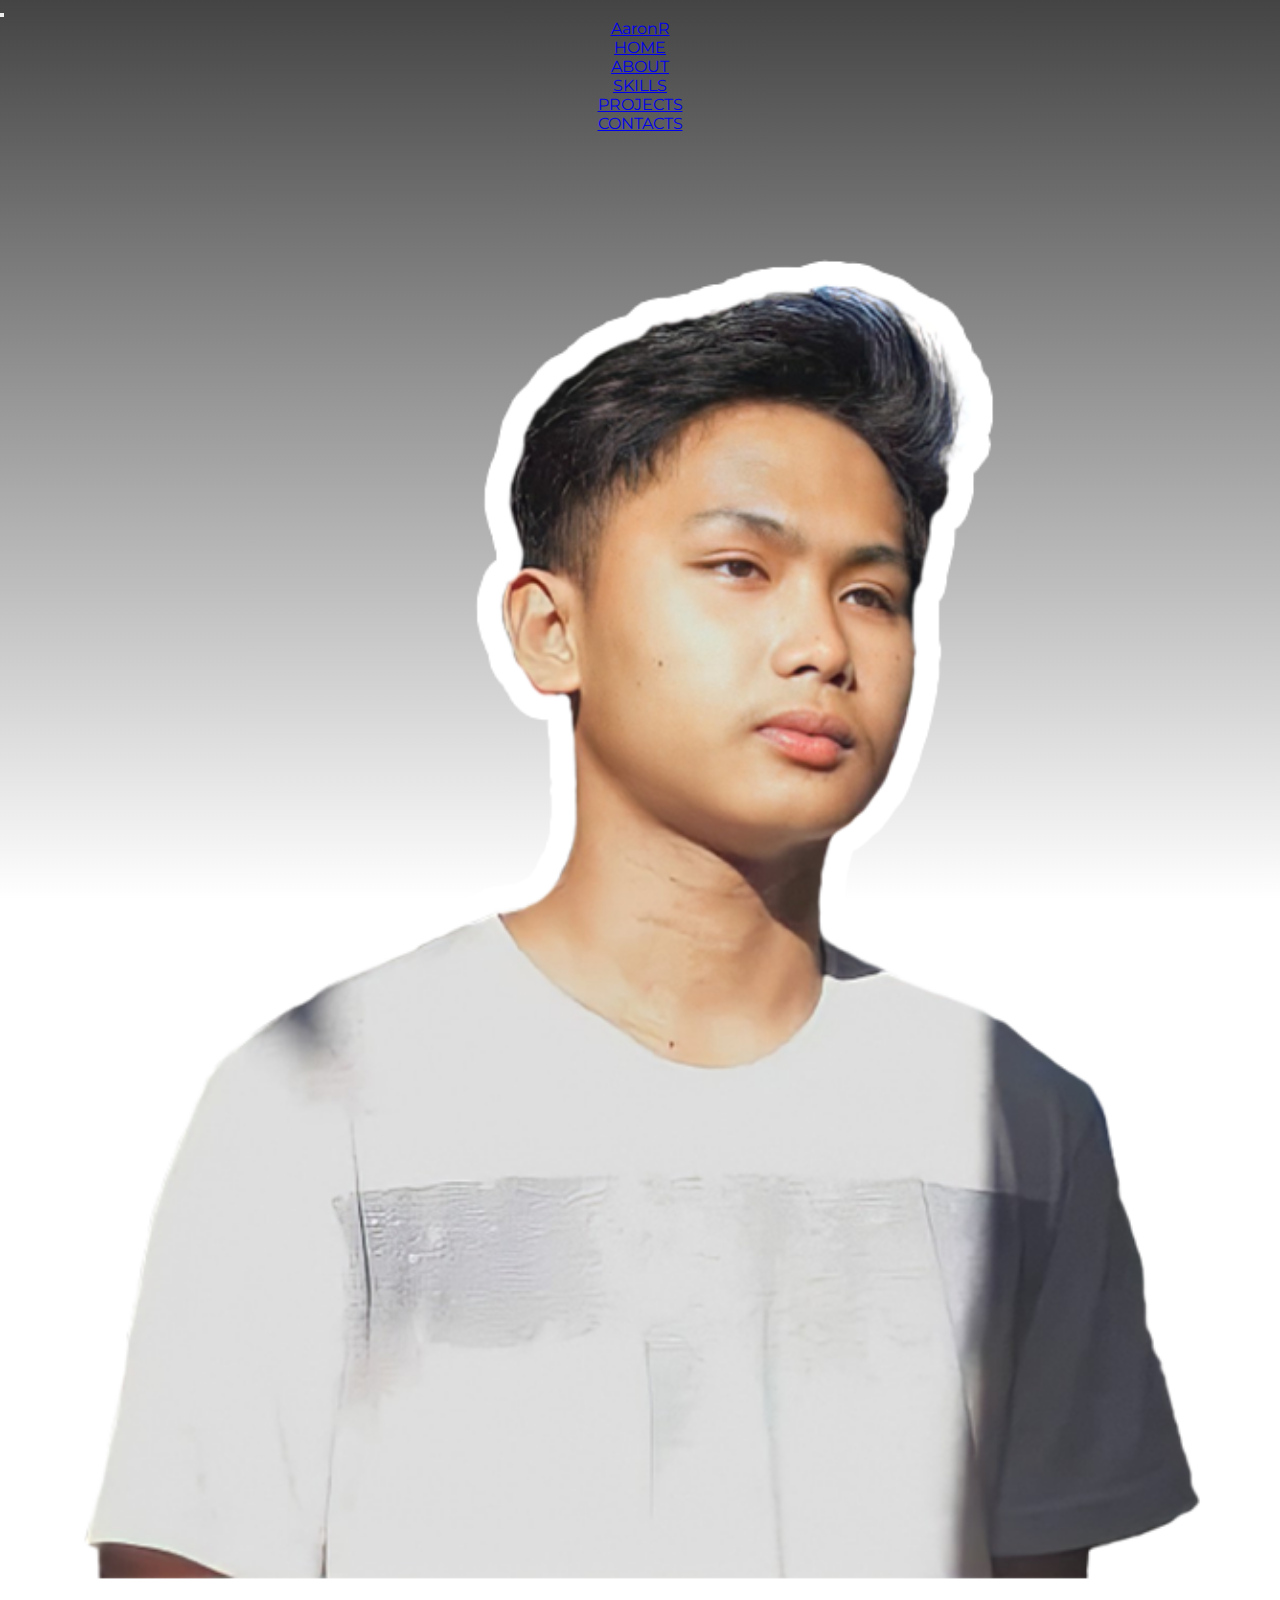
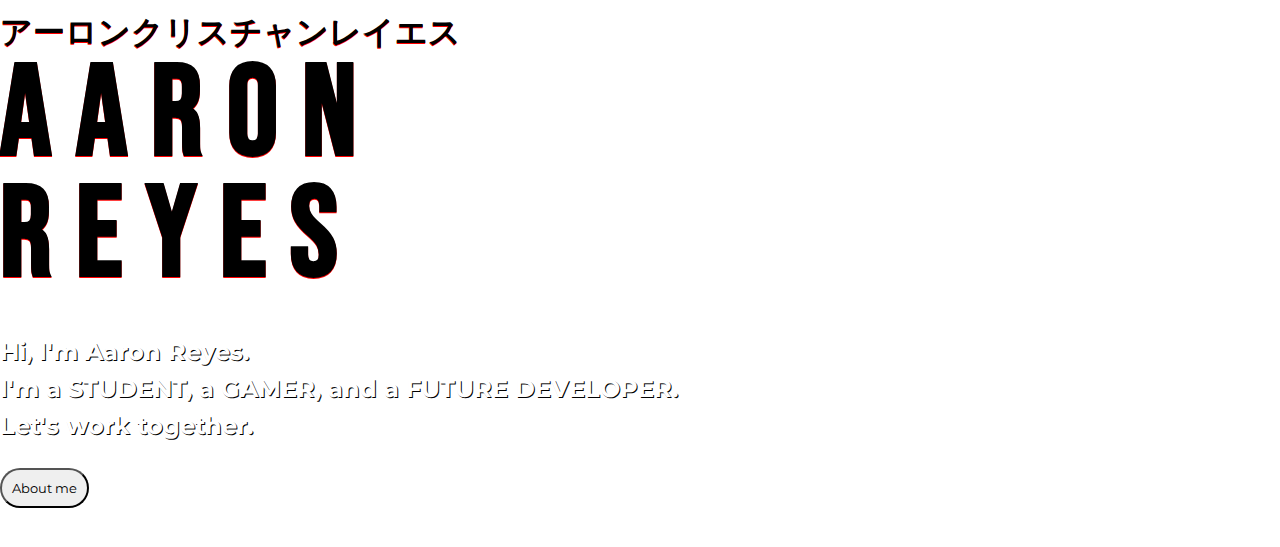
<file: index.html>
<!DOCTYPE html>
<html lang="en">
<head>
    <meta charset="UTF-8">
    <meta http-equiv="X-UA-Compatible" content="IE=edge">
    <meta name="viewport" content="width=device-width, initial-scale=1.0">
    <link rel="stylesheet" href="style.css">
    <link href="https://fonts.googleapis.com/css2?family=Bebas+Neue&family=Montserrat&display=swap" rel="stylesheet">
    <link rel="icon" type="image/png" href="./image/Icon.png">
    <link href="https://cdn.jsdelivr.net/npm/bootstrap@5.1.3/dist/css/bootstrap.min.css" rel="stylesheet" integrity="sha384-1BmE4kWBq78iYhFldvKuhfTAU6auU8tT94WrHftjDbrCEXSU1oBoqyl2QvZ6jIW3" crossorigin="anonymous">
    <link rel="stylesheet" href="https://pro.fontawesome.com/releases/v5.10.0/css/all.css" integrity="sha384-AYmEC3Yw5cVb3ZcuHtOA93w35dYTsvhLPVnYs9eStHfGJvOvKxVfELGroGkvsg+p" crossorigin="anonymous"/>
    <title>AaronR</title>
</head>
<body class="homebody">
    <nav class="navbar navbar-expand-lg navbar-dark " style="background: transparent;">
        <div class="container-fluid">
          <button class="navbar-toggler" type="button" data-bs-toggle="collapse" data-bs-target="#navbarTogglerDemo01" aria-controls="navbarTogglerDemo01" aria-expanded="false" aria-label="Toggle navigation">
            <span class="navbar-toggler-icon"></span>
          </button>
          <div class="collapse navbar-collapse" id="navbarTogglerDemo01">
            <a class="navbar-brand" href="#">AaronR</a>
            <ul class="navbar-nav me-auto mb-2 mb-lg-0">
              <li class="nav-item">
                <a class="nav-link active" aria-current="page" href="./index.html">HOME</a>
              </li>
              <li class="nav-item">
                <a class="nav-link" href="./aboutme.html">ABOUT</a>
              </li>
              <li class="nav-item">
                <a class="nav-link" href="./skills.html">SKILLS</a>
              </li>
              <li class="nav-item">
                <a class="nav-link" href="./projects.html">PROJECTS</a>
              </li>
              <li class="nav-item">
                <a class="nav-link" href="./contactme.html">CONTACTS</a>
              </li>
            </ul>
          </div>
        </div>
      </nav>

  <!-- Page content -->
  <div class="container" id="homepage">
    <div class="row">
          <div class="col-lg-6" id="homepage-picture">
              <img src="./image/Me.png" alt="me" class="img img-fluid">
          </div>

          <div class="col-lg-6" id="homepage-contents">
              <h1 class="jap">アーロンクリスチャンレイエス</h1>
              <h1 class="name">AARON<br>REYES</h1>
              <br>
              <h2>Hi, I'm <span class="a">Aaron Reyes</span>.</h2>
              <h2>I'm a <span class="b"> STUDENT, a GAMER, and a FUTURE DEVELOPER.</span></h2>
              <h2>Let's <span class="c">work together</span>.</h2>
              <a href="./aboutme.html"><button type="button" class="btn btn-outline-dark">About me</button></a>
              
              <div class="socmed">
                  <a href="https://github.com/reyesaaron" target="_blank"><i class="fab fa-discord fa-3x"></i></a>
                  <a href="mailto: theaaronreyes02@gmail.com"><i class="fab fa-google fa-3x"></i></a>
                  <a href="https://www.facebook.com/AaronReyesx/" target="_blank"><i class="fab fa-facebook fa-3x"></i></a>
                  <a href="https://www.instagram.com/aaronreyesxz/" target="_blank"><i class="fab fa-instagram fa-3x"></i></a>
                  <a href="https://twitter.com/Aaronreyesxz" target="_blank"><i class="fab fa-twitter fa-3x"></i></a> 
              </div>
          </div>
    </div>
  </div>


  <script src="https://cdn.jsdelivr.net/npm/bootstrap@5.1.3/dist/js/bootstrap.bundle.min.js" integrity="sha384-ka7Sk0Gln4gmtz2MlQnikT1wXgYsOg+OMhuP+IlRH9sENBO0LRn5q+8nbTov4+1p" crossorigin="anonymous"></script>
</body>
</html>
</file>
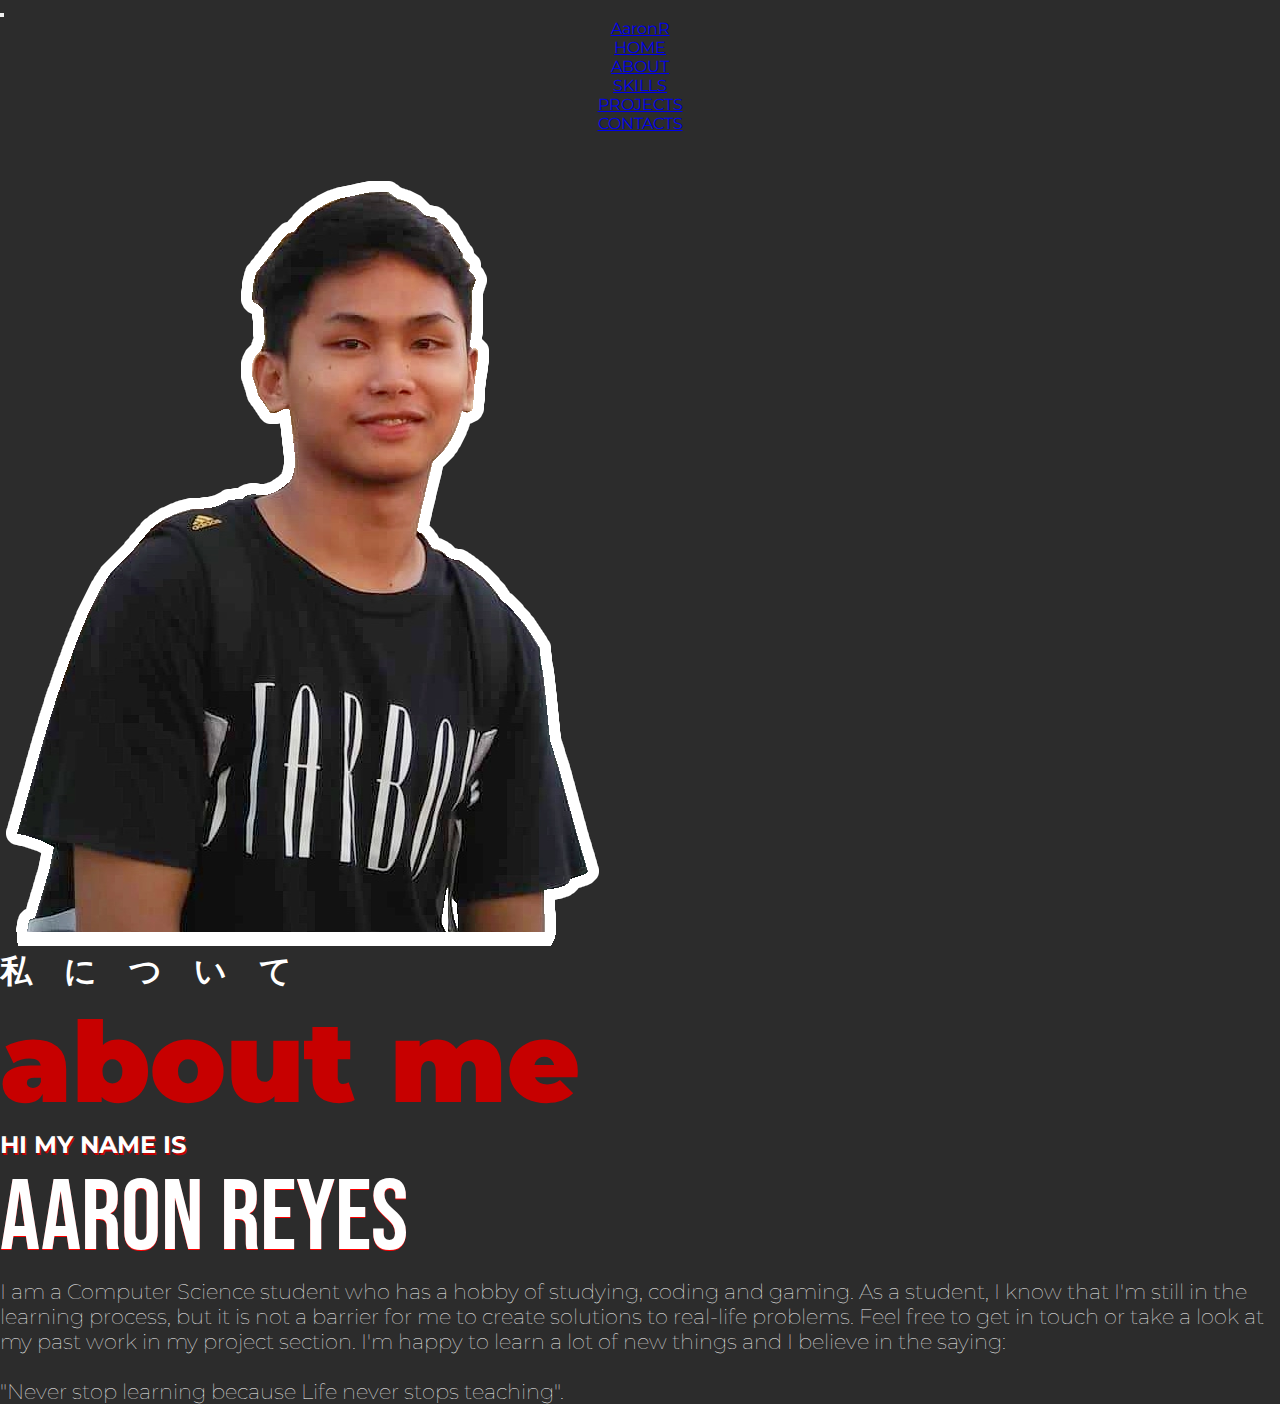
<file: aboutme.html>
<!DOCTYPE html>
<html lang="en">
<head>
    <meta charset="UTF-8">
    <meta http-equiv="X-UA-Compatible" content="IE=edge">
    <meta name="viewport" content="width=device-width, initial-scale=1.0">
    <link rel="stylesheet" href="style.css">
    <link href="https://fonts.googleapis.com/css2?family=Bebas+Neue&family=BioRhyme&family=Montserrat:wght@400;900&display=swap" rel="stylesheet">
    <link rel="icon" type="image/png" href="./image/Icon.png">
    <link href="https://cdn.jsdelivr.net/npm/bootstrap@5.1.3/dist/css/bootstrap.min.css" rel="stylesheet" integrity="sha384-1BmE4kWBq78iYhFldvKuhfTAU6auU8tT94WrHftjDbrCEXSU1oBoqyl2QvZ6jIW3" crossorigin="anonymous">
    <link rel="stylesheet" href="https://pro.fontawesome.com/releases/v5.10.0/css/all.css" integrity="sha384-AYmEC3Yw5cVb3ZcuHtOA93w35dYTsvhLPVnYs9eStHfGJvOvKxVfELGroGkvsg+p" crossorigin="anonymous"/>
    <title>AaronR | About Me</title>
</head>
<body class="aboutme-body">
    <nav class="navbar navbar-expand-lg navbar-dark " style="background: transparent;">
        <div class="container-fluid">
          <button class="navbar-toggler" type="button" data-bs-toggle="collapse" data-bs-target="#navbarTogglerDemo01" aria-controls="navbarTogglerDemo01" aria-expanded="false" aria-label="Toggle navigation">
            <span class="navbar-toggler-icon"></span>
          </button>
          <div class="collapse navbar-collapse" id="navbarTogglerDemo01">
            <a class="navbar-brand" href="#">AaronR</a>
            <ul class="navbar-nav me-auto mb-2 mb-lg-0">
              <li class="nav-item">
                <a class="nav-link active" aria-current="page" href="./index.html">HOME</a>
              </li>
              <li class="nav-item">
                <a class="nav-link" href="./aboutme.html">ABOUT</a>
              </li>
              <li class="nav-item">
                <a class="nav-link" href="./skills.html">SKILLS</a>
              </li>
              <li class="nav-item">
                <a class="nav-link" href="./projects.html">PROJECTS</a>
              </li>
              <li class="nav-item">
                <a class="nav-link" href="./contactme.html">CONTACTS</a>
              </li>
            </ul>
          </div>
        </div>
      </nav>

      <div class="container" id="aboutmepage">
          <div class="row">
            <div class="col-lg-6" id="aboutme-picture">
                <img src="./image/me2.png" alt="me" class="aboutme-img img-fluid">
            </div>
    
            <div class="col-lg-6" id="aboutme-contents">
                    <h1  class="japaboutme">私について</h1>
                    <h1 id="aboutme-name" class="aboutmespan">about me</h1>
                    <h2>HI MY NAME IS</h2>
                    <h1 class="name">Aaron Reyes</h1>
                    <h3>I am a <span class="aboutmespan">Computer Science student</span> who has a hobby of <span class="aboutmespan">studying</span>, <span class="aboutmespan">coding</span> and <span class="aboutmespan">gaming</span>. As a student, I know that I'm still in the learning process, but it is not a barrier for me to create solutions to real-life problems. 
                        Feel free to get in touch or take a look at my past work in my project section. I'm happy to learn a lot of new things and I believe in the saying: <br><br>
                        <span class="aboutmespan">"Never stop learning because Life never stops teaching".</span></h3>
            </div>
          </div>
      </div>
    
    <script src="https://cdn.jsdelivr.net/npm/bootstrap@5.1.3/dist/js/bootstrap.bundle.min.js" integrity="sha384-ka7Sk0Gln4gmtz2MlQnikT1wXgYsOg+OMhuP+IlRH9sENBO0LRn5q+8nbTov4+1p" crossorigin="anonymous"></script>
</body>
</html>
</file>
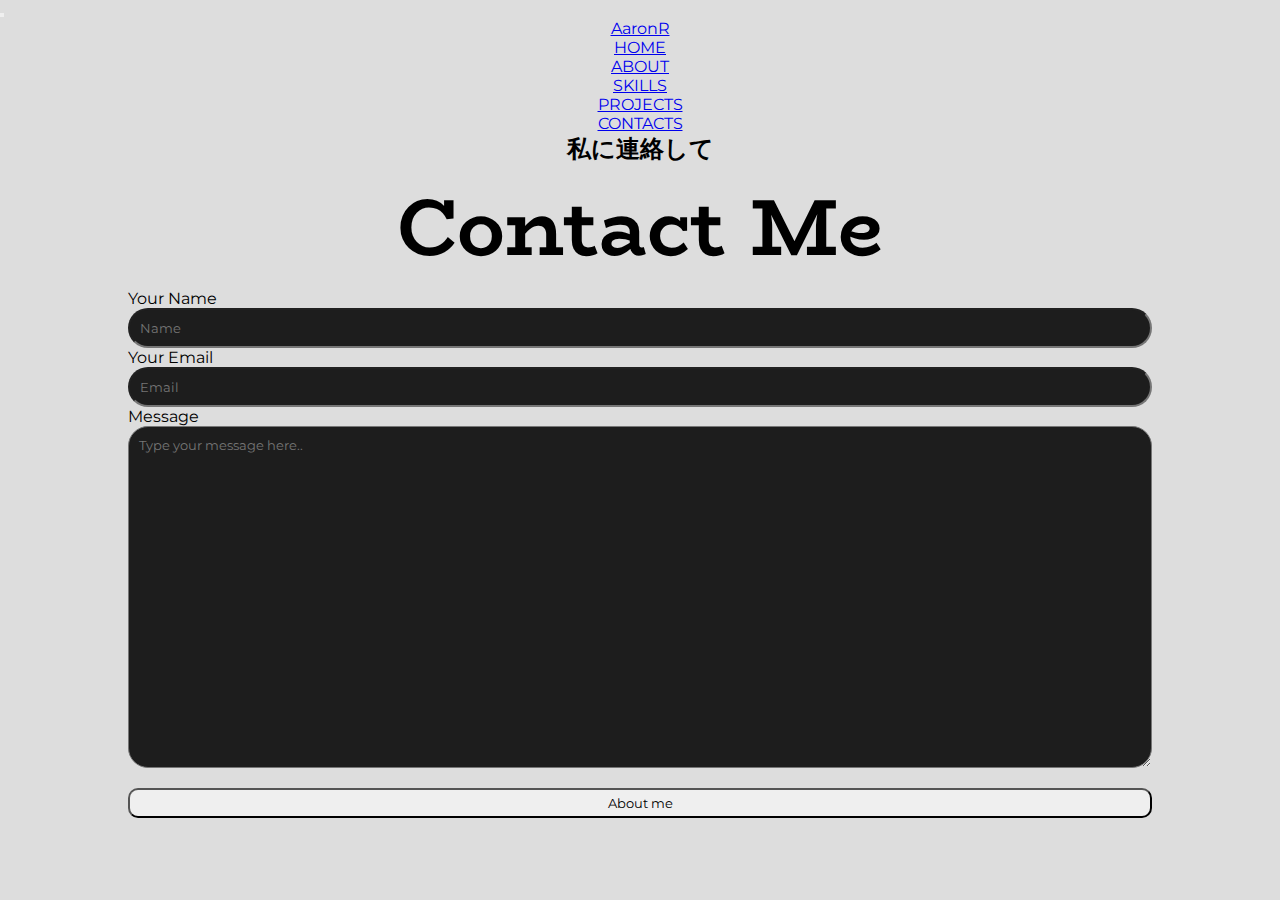
<file: contactme.html>
<!DOCTYPE html>
<html lang="en">
<head>
    <meta charset="UTF-8">
    <meta http-equiv="X-UA-Compatible" content="IE=edge">
    <meta name="viewport" content="width=device-width, initial-scale=1.0">
    <link rel="stylesheet" href="style.css">
    <link href="https://fonts.googleapis.com/css2?family=Bebas+Neue&family=BioRhyme&family=Montserrat:wght@400;900&display=swap" rel="stylesheet">
    <link rel="icon" type="image/png" href="./image/Icon.png">
    <link href="https://cdn.jsdelivr.net/npm/bootstrap@5.1.3/dist/css/bootstrap.min.css" rel="stylesheet" integrity="sha384-1BmE4kWBq78iYhFldvKuhfTAU6auU8tT94WrHftjDbrCEXSU1oBoqyl2QvZ6jIW3" crossorigin="anonymous">
    <link rel="stylesheet" href="https://pro.fontawesome.com/releases/v5.10.0/css/all.css" integrity="sha384-AYmEC3Yw5cVb3ZcuHtOA93w35dYTsvhLPVnYs9eStHfGJvOvKxVfELGroGkvsg+p" crossorigin="anonymous"/>
    <title>AaronR | Contact Me</title>
</head>
<body class="contactsbody">
    <nav class="navbar navbar-expand-lg navbar-light" style="background: transparent;">
        <div class="container-fluid">
          <button class="navbar-toggler" type="button" data-bs-toggle="collapse" data-bs-target="#navbarTogglerDemo01" aria-controls="navbarTogglerDemo01" aria-expanded="false" aria-label="Toggle navigation">
            <span class="navbar-toggler-icon"></span>
          </button>
          <div class="collapse navbar-collapse" id="navbarTogglerDemo01">
            <a class="navbar-brand" href="#">AaronR</a>
            <ul class="navbar-nav me-auto mb-2 mb-lg-0">
              <li class="nav-item">
                <a class="nav-link active" aria-current="page" href="./index.html">HOME</a>
              </li>
              <li class="nav-item">
                <a class="nav-link" href="./aboutme.html">ABOUT</a>
              </li>
              <li class="nav-item">
                <a class="nav-link" href="./skills.html">SKILLS</a>
              </li>
              <li class="nav-item">
                <a class="nav-link" href="./projects.html">PROJECTS</a>
              </li>
              <li class="nav-item">
                <a class="nav-link" href="./contactme.html">CONTACTS</a>
              </li>
            </ul>
          </div>
        </div>
      </nav>
    
      <div class="container">
        <div class="contactsmain">
          <h2>私に連絡して</h2>
          <h1>Contact Me</h1>
  
          <form action="https://formsubmit.co/theaaronreyes02@gmail.com" method="POST" id="contactform">
  
              <label for="name">Your Name</label>
              <input type="text" name="name" placeholder="Name" required>
          
              <label for="email">Your Email</label>
              <input type="email" name="email" placeholder="Email" required>
          
              <label for="subject">Message</label>
              <textarea id="subject" name="subject" placeholder="Type your message here.." required rows="20" cols="50"></textarea>
          
              <button type="submit" class="btn btn-outline-dark">About me</button>
          
            </form>
  
          <div class="socmedcontacts">
              <a href="https://github.com/reyesaaron" target="_blank"><i class="fab fa-discord fa-3x"></i></a>
              <a href="mailto: theaaronreyes02@gmail.com"><i class="fab fa-google fa-3x"></i></a>
              <a href="https://www.facebook.com/AaronReyesx/" target="_blank"><i class="fab fa-facebook fa-3x"></i></a>
              <a href="https://www.instagram.com/aaronreyesxz/" target="_blank"><i class="fab fa-instagram fa-3x"></i></a>
              <a href="https://twitter.com/Aaronreyesxz" target="_blank"><i class="fab fa-twitter fa-3x"></i></a>
          </div>
        </div>
      </div>
    
    <script src="https://cdn.jsdelivr.net/npm/bootstrap@5.1.3/dist/js/bootstrap.bundle.min.js" integrity="sha384-ka7Sk0Gln4gmtz2MlQnikT1wXgYsOg+OMhuP+IlRH9sENBO0LRn5q+8nbTov4+1p" crossorigin="anonymous"></script>
</body>
</html>
</file>
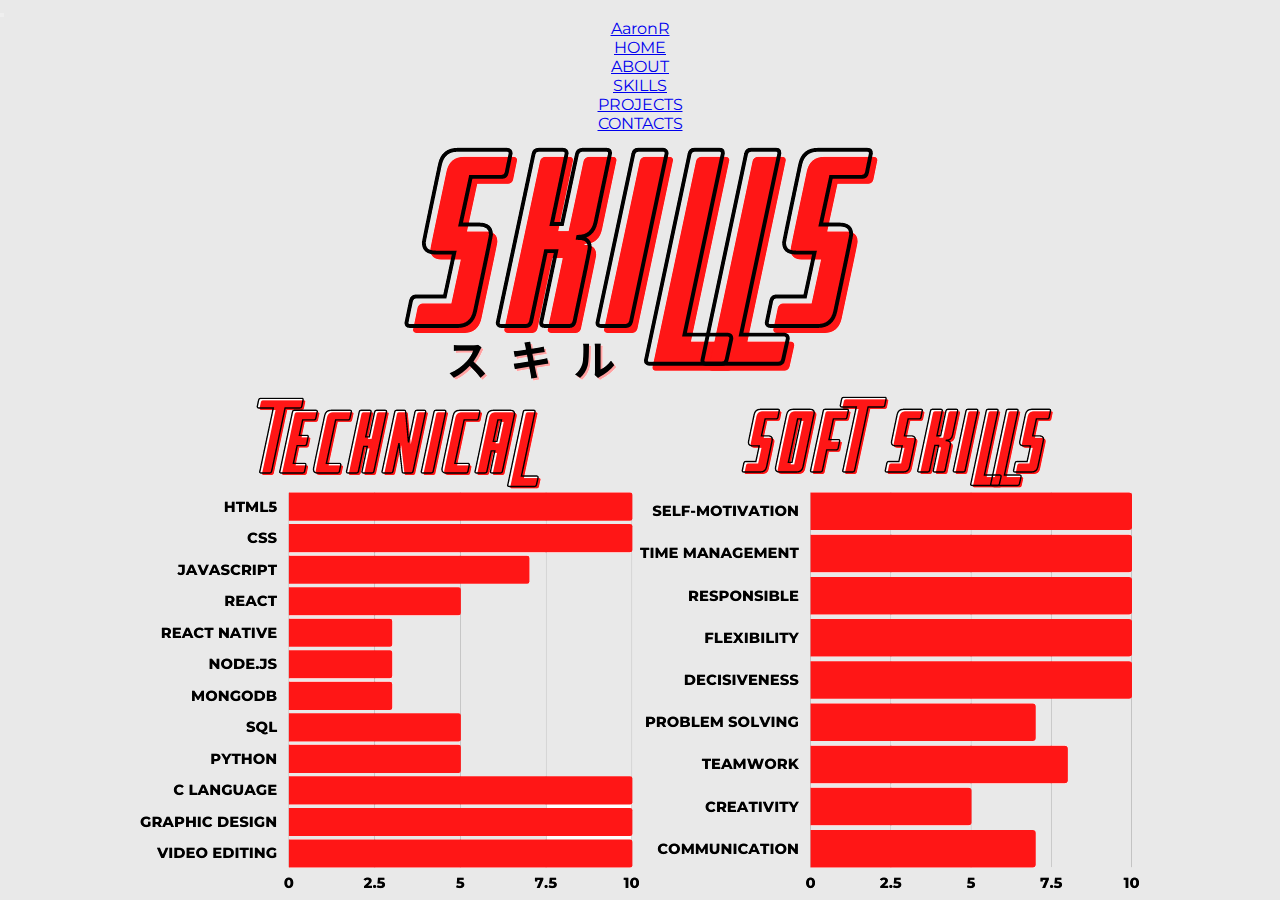
<file: skills.html>
<!DOCTYPE html>
<html lang="en">
<head>
    <meta charset="UTF-8">
    <meta http-equiv="X-UA-Compatible" content="IE=edge">
    <meta name="viewport" content="width=device-width, initial-scale=1.0">
    <link rel="stylesheet" href="style.css">
    <link href="https://fonts.googleapis.com/css2?family=Bebas+Neue&family=Montserrat:wght@400;900&display=swap" rel="stylesheet">
    <link rel="icon" type="image/png" href="./image/Icon.png">
    <link href="https://cdn.jsdelivr.net/npm/bootstrap@5.1.3/dist/css/bootstrap.min.css" rel="stylesheet" integrity="sha384-1BmE4kWBq78iYhFldvKuhfTAU6auU8tT94WrHftjDbrCEXSU1oBoqyl2QvZ6jIW3" crossorigin="anonymous">
    <title>AaronR | Skills</title>
</head>
<body class="skillsbody">
    <nav class="navbar navbar-expand-lg navbar-light " style="background: transparent;">
        <div class="container-fluid">
          <button class="navbar-toggler" type="button" data-bs-toggle="collapse" data-bs-target="#navbarTogglerDemo01" aria-controls="navbarTogglerDemo01" aria-expanded="false" aria-label="Toggle navigation">
            <span class="navbar-toggler-icon"></span>
          </button>
          <div class="collapse navbar-collapse" id="navbarTogglerDemo01">
            <a class="navbar-brand" href="#">AaronR</a>
            <ul class="navbar-nav me-auto mb-2 mb-lg-0">
              <li class="nav-item">
                <a class="nav-link active" aria-current="page" href="./index.html">HOME</a>
              </li>
              <li class="nav-item">
                <a class="nav-link" href="./aboutme.html">ABOUT</a>
              </li>
              <li class="nav-item">
                <a class="nav-link" href="./skills.html">SKILLS</a>
              </li>
              <li class="nav-item">
                <a class="nav-link" href="./projects.html">PROJECTS</a>
              </li>
              <li class="nav-item">
                <a class="nav-link" href="./contactme.html">CONTACTS</a>
              </li>
            </ul>
          </div>
        </div>
      </nav>
    <div class="container" >
        <div class="row"id="skillspage">
          <div class="col" id="skills-picture">
              <img src="./image/skills (1).png" alt="skills" class="skills img-fluid"><br>
          </div>
          <div class="col" id="skills-contents">
              <img src="./image/technical skills.png" alt="myskills" class="my-skills img-fluid">
              <img src="./image/SOFT SKILLS.png" alt="myskills" class="my-skills-two img-fluid">
          </div>
        </div>
    </div>

    <script src="https://cdn.jsdelivr.net/npm/bootstrap@5.1.3/dist/js/bootstrap.bundle.min.js" integrity="sha384-ka7Sk0Gln4gmtz2MlQnikT1wXgYsOg+OMhuP+IlRH9sENBO0LRn5q+8nbTov4+1p" crossorigin="anonymous"></script>
</body>
</html>
</file>
<file: style.css>
*{
  padding: 0;
  margin: 0;
  font-family: 'Montserrat', sans-serif;
}

/* HOME PAGE */
.homebody {
  background: linear-gradient(rgb(68, 68, 68),rgb(255, 255, 255)) center/cover no-repeat fixed;
  display: flex;
  flex-direction: column;
}

#homepage-picture .img{
  width: 100%;
  transition: transform 1s;
}

#homepage-picture .img:hover{
  transform: scale(1.1);
}

#homepage{
  margin-top: 3rem;
}

#homepage-contents {
    display: flex;
    flex-direction: column;
    justify-content: center;
}

#homepage-contents .name {
    font-family: 'Bebas Neue';
    letter-spacing: 1.5rem;
    font-size: 8rem;
    line-height: 95%;
    margin: 0 0 20px 0;
}

.navbar-collapse{
  text-align: center;
}

.jap:hover,.name:hover{
    color: white;
    text-shadow: black 1px 1px;
}

.name, .jap {
  text-shadow: #FF0000 0px 1px;
}

.a:hover, .b:hover, .c:hover{
    color: #FF0000;
}

#homepage-contents h2 {
    color: white;
    text-shadow: black 1px 1px;
    margin-bottom: 0.5rem;
}

.socmed i {
    color: #FF0000;
    margin: 1rem 0.6rem;
    transition: transform 0.2s;
    text-shadow:#141414 1px 1px; 
}

.socmed i:hover {
    color: rgb(37, 37, 37);
    transform: scale(1.5);
    text-shadow:white 1px 1px; 
}

#homepage-contents button {
  margin: 20px 0;
  padding: 10px;
  border-radius: 2rem;
  transition: transform 0.2s; 
}

#homepage-contents button:hover{
  transform: scale(1.3);
}

/* ABOUT ME PAGE */

.aboutme-body {
  background-color: #2c2c2c;
}

#aboutmepage {
  margin-top: 3rem;

}

#aboutme-picture .aboutme-img {
  transition: transform 1s;

}

#aboutme-picture img:hover{
  transform: scale(1.1);
}

#aboutme-contents{
  display: flex;
  flex-direction: column;
}

#aboutme-name {
  font-weight: 900;
  font-size: 7rem;
  color: #c70000;
}

#aboutme-name:hover{
  color: rgb(255, 255, 255)
}

.japaboutme {
  letter-spacing: 2rem;
  color: white;
}

.japaboutme:hover {
  color: #c70000;
}

#aboutme-contents h3{
  color: white;
  font-weight: 100;
  font-size: 1.3rem;
}

#aboutme-contents h2 {
text-shadow: #c70000 1px 2px;
color: white;

}

#aboutme-contents .name {
font-weight: 100;
font-size: 100px;
color: white;
font-family: 'Bebas Neue';
transition: transform 1s; 
}

#aboutme-contents .name:hover{
  transform: scale(1.1);
  text-shadow: #c70000 1px 2px;
}

.aboutmespan:hover{
color: #FF0000;
}

/* SKILLS PAGE */

.skillsbody {
  background-color: rgb(233, 233, 233);
}

#skillspage{
  display: flex;
  flex-direction: column;
  align-items: center;
}

#skills-picture{
  display: flex;
  flex: 1;
  justify-content: center;
}

#skills-contents{
  display: flex;
  flex-wrap: wrap;
  justify-content: center;
}

/* PROJECTS PAGE */

.projects-body{
  background-color: #1d1d1d;
}

#projects-main {
  color: white;
  display: flex;
  flex-direction: column;
}

.project-title{
  font-family: 'BioRhyme', serif;
  align-self: center;
  font-size: 6rem;
  margin: 0;
}

#projects-header{
  margin-left: 3rem;
}

.project-title:hover, .jap-project-title:hover{
  color: #FF0000;
  text-shadow: white 1px 2px;
}

.jap-project-title {
  margin: 0;
}

#ewallet {
  display: flex;
  flex-direction: column;
  align-items: center;
}

#projects-contents {
  display: flex;
  flex-wrap: wrap;
  flex-direction: row;
  justify-content: center;
  margin-top: 3rem;
}

#todohub {

  display: flex;
  flex-direction: column;
  align-items: center;
}

#projects-contents a {
  text-decoration: none;
  color: rgb(255, 21, 21);
}

#projects-contents a:hover{
  color: white;
}

#ewallet img {
  width: 100%;
}
#todohub img {
  width: 100%;
}

.ettitle {
  font-family: 'BioRhyme', serif;
}

.ettitle:hover{
  color: #FF0000;
  text-shadow: white 1px 2px;
}

.todohub-demo {
  display: flex;
  align-items: center;
  justify-content: center;
  margin: 2rem 0;
}

.sourcecode {
  margin-top: 3.5rem;
}

/* CONTACT ME PAGE */

.contacts-navbar-nav a{
  color: black;
  text-decoration: none;
  letter-spacing: 3px;
  padding: 0.4rem 0.8rem;
}

.contacts-navbar-brand:hover, .contacts-navbar-nav a:hover{
  color: red;
}

.contacts-navbar-brand{
  color: black;
  font-size: 24px;
  display: block;
  text-align: center;
  text-decoration: none;
  letter-spacing: 1px;
}

.contactsbody {
  background-color: rgb(221, 221, 221);

  background-repeat: no-repeat;
}

.contactsmain {
  display: flex;
  align-items: center;
  justify-content: center;
  flex-direction: column;
}

.contactsmain h1 {
  font-family: 'BioRhyme', serif;
  font-size: 5rem;
  margin: 0;
 
}

.contactsmain h1:hover, h2:hover {
  color: white;
}

#contactform {
  display: flex;
  flex-direction: column;
  width: 80%;
}

.contactsmain input, textarea{
  border-radius: 20px;
  padding: 10px;
  background-color:#1d1d1d;
  color: white;
}

.contactsmain button {
  margin: 20px 0;
  padding: 5px;
  border-radius: 10px;
  width: 100%;
}

.socmedcontacts i {
  color:#c70000;
  margin: 0.5rem 0.5rem;
  transition: transform 0.2s; 
}

.socmedcontacts i:hover {
  color:black;
  transform: scale(1.5);
}

@media screen and (max-width: 504px) {
  .contactsmain h1{
    font-size: 3.6rem;
  }

  .project-title{
    font-size: 5rem;
  }

  #aboutme-contents{
    justify-content: center;
    align-items: center;
    text-align: center;
  }
}
</file>
